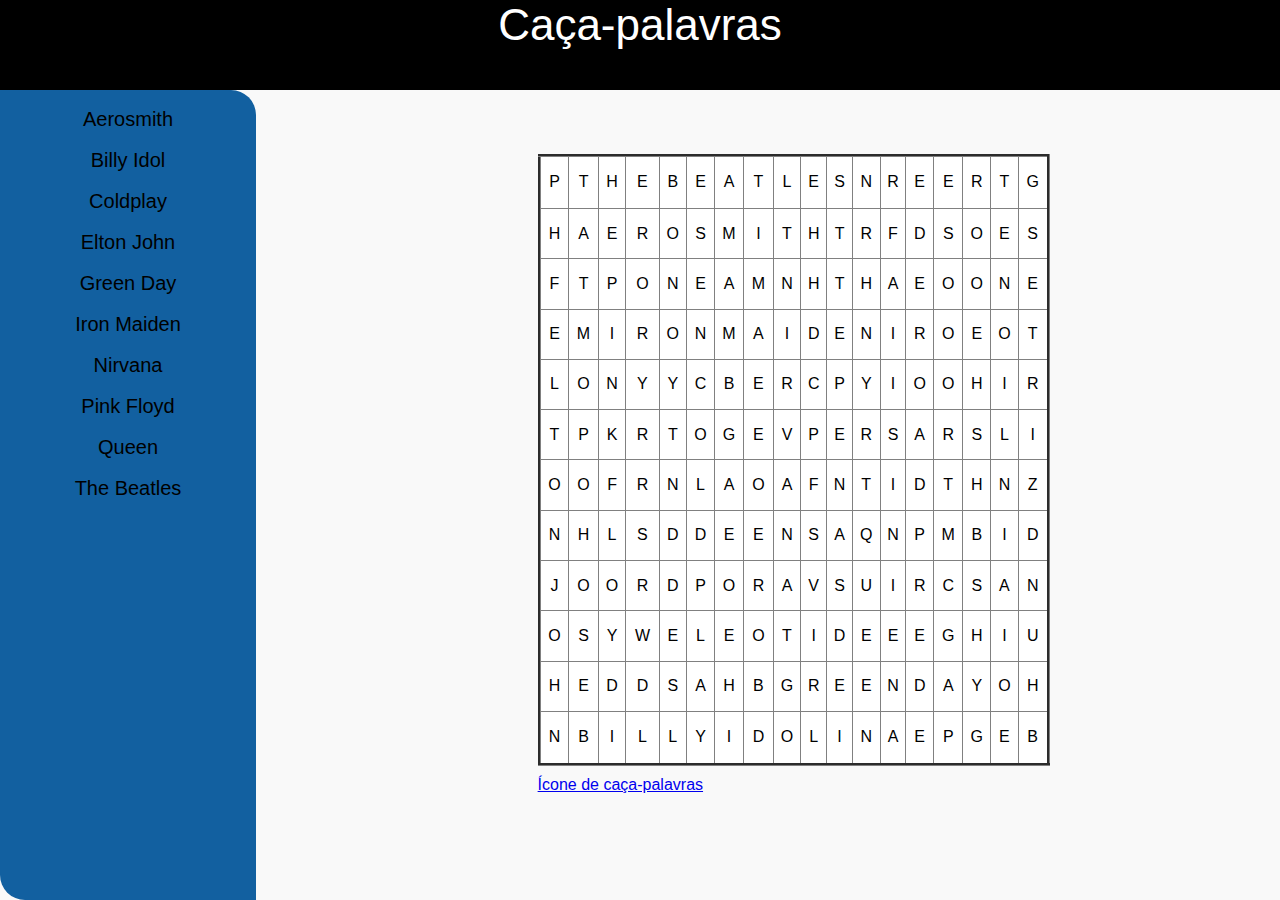
<file: index.html>
<!DOCTYPE html>
<html lang="pt-BR">
  <head>
    <meta charset="UTF-8">
    <meta name="viewport" content="width=device-width, initial-scale=1.0">
    <title>Caça-palavras</title>
    <link rel="stylesheet" href="css/style.css" type="text/css">
    <script src="js/script.js" type="text/javascript"></script>
    <link rel="icon" href="imgs/palavras-cruzadas.png">
  </head>
  <body>
    <header>Caça-palavras</header>
    <div id="lista-palavras">
      <ul>
        <li>Aerosmith</li>
        <li>Billy Idol</li>
        <li>Coldplay</li>
        <li>Elton John</li>
        <li>Green Day</li>
        <li>Iron Maiden</li>
        <li>Nirvana</li>
        <li>Pink Floyd</li>
        <li>Queen</li>
        <li>The Beatles</li>
      </ul>
    </div>
    <div id="word-search">
      <script>
        gerarWordSearch();
      </script>
      <div id="atribuicoes">
        <a href="https://www.flaticon.com/br/icones-gratis/palavras-cruzadas" title="palavras cruzadas ícones">Ícone de caça-palavras</a>
      </div>
    </div>
  </body>
</html>
</file>
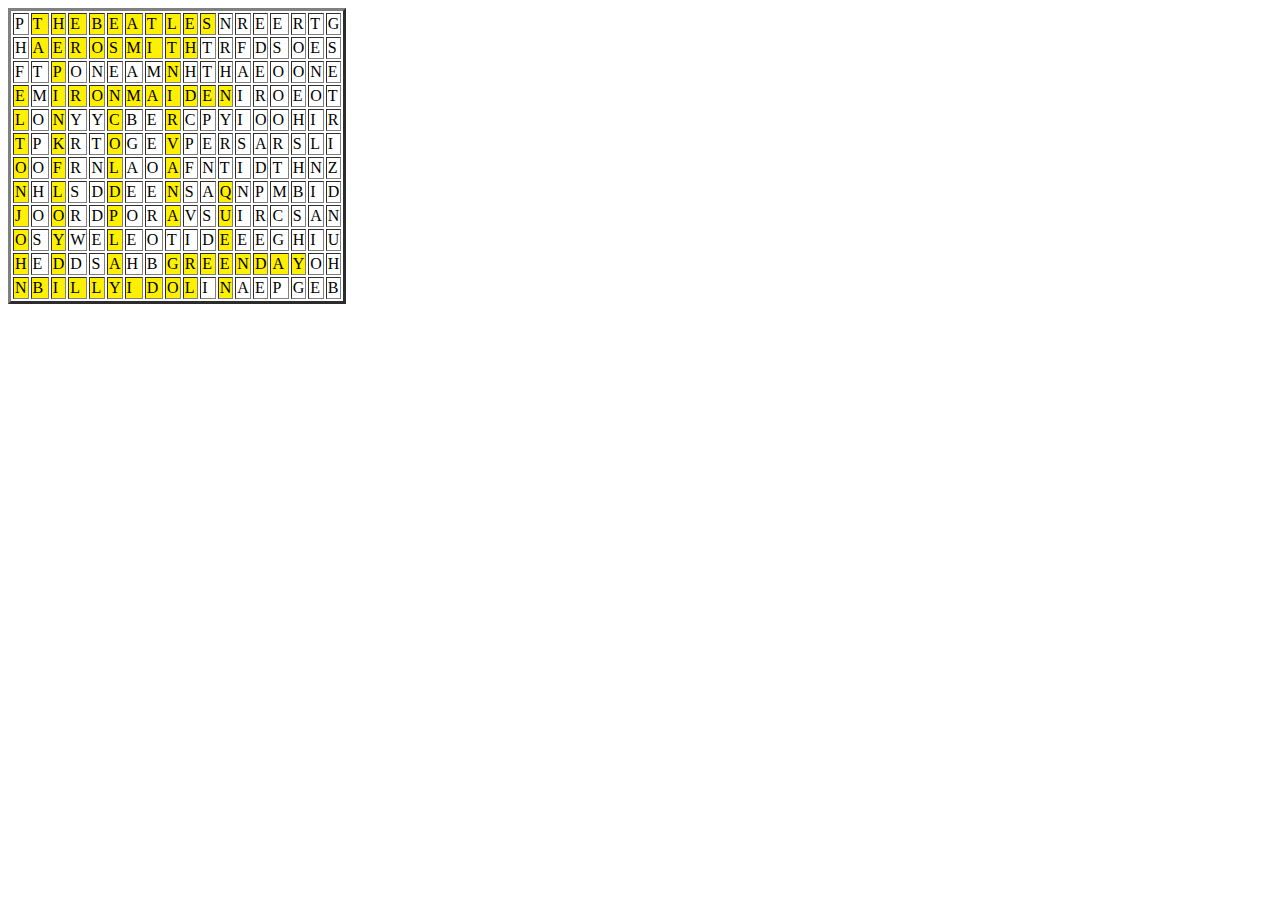
<file: v2/index.html>
<!DOCTYPE html>
<html lang="pt-BR">
<head>
  <meta charset="UTF-8">
  <meta name="viewport" content="width=device-width, initial-scale=1.0">
  <title>Caça-palavras</title>
</head>
<body>
  <script>
    let m = new Array;
    let maux = new Array;
    let i, j;

    m = [
    ['P','T','H','E','B','E','A','T','L','E','S','N','R','E','E','R','T','G'],
    ['H','A','E','R','O','S','M','I','T','H','T','R','F','D','S','O','E','S'],
    ['F','T','P','O','N','E','A','M','N','H','T','H','A','E','O','O','N','E'],
    ['E','M','I','R','O','N','M','A','I','D','E','N','I','R','O','E','O','T'],
    ['L','O','N','Y','Y','C','B','E','R','C','P','Y','I','O','O','H','I','R'],
    ['T','P','K','R','T','O','G','E','V','P','E','R','S','A','R','S','L','I'],
    ['O','O','F','R','N','L','A','O','A','F','N','T','I','D','T','H','N','Z'],
    ['N','H','L','S','D','D','E','E','N','S','A','Q','N','P','M','B','I','D'],
    ['J','O','O','R','D','P','O','R','A','V','S','U','I','R','C','S','A','N'],
    ['O','S','Y','W','E','L','E','O','T','I','D','E','E','E','G','H','I','U'],
    ['H','E','D','D','S','A','H','B','G','R','E','E','N','D','A','Y','O','H'],
    ['N','B','I','L','L','Y','I','D','O','L','I','N','A','E','P','G','E','B']
    ];

    maux = [
    [0,1,1,1,1,1,1,1,1,1,1,0,0,0,0,0,0,0],
    [0,1,1,1,1,1,1,1,1,1,0,0,0,0,0,0,0,0],
    [0,0,1,0,0,0,0,0,1,0,0,0,0,0,0,0,0,0],
    [1,0,1,1,1,1,1,1,1,1,1,1,0,0,0,0,0,0],
    [1,0,1,0,0,1,0,0,1,0,0,0,0,0,0,0,0,0],
    [1,0,1,0,0,1,0,0,1,0,0,0,0,0,0,0,0,0],
    [1,0,1,0,0,1,0,0,1,0,0,0,0,0,0,0,0,0],
    [1,0,1,0,0,1,0,0,1,0,0,1,0,0,0,0,0,0],
    [1,0,1,0,0,1,0,0,1,0,0,1,0,0,0,0,0,0],
    [1,0,1,0,0,1,0,0,0,0,0,1,0,0,0,0,0,0],
    [1,0,1,0,0,1,0,0,1,1,1,1,1,1,1,1,0,0],
    [1,1,1,1,1,1,1,1,1,1,0,1,0,0,0,0,0,0]
    ];

    document.write("<table border='3'>");
      for(i = 0; i < 12; i++){
        document.write("<tr>");
          for(j = 0; j < 18; j++){
            document.write("<td id='"+ i.toString()+ "." + j.toString() +"'>" + m[i][j] + "</td>");
            if(maux[i][j] == 1){
              document.getElementById(i.toString()+ "." + j.toString()).style.background = '#fff000';
            }
          }
        document.write("</tr>");
      }
    document.write("</table>");
  </script>
</body>
</html>
</file>
<file: css/style.css>
*{
  margin: 0;
  padding: 0;
  font-family: Helvetica;
}

body{
  background-color: #f9f9f9;
}

header{
  max-width: 100vw;
  width: 100vw;
  height: 10vh;
  background-color: #000;
  color: #fff;
  font-size: 44px;
  text-align: center;
  padding-bottom: 0;
}

#lista-palavras{
  max-width: 20vw;
  width: 20vw;
  height: 90vh;
  background-color: #1260a0;
  border-bottom-left-radius: 25px;
  border-top-right-radius: 25px;
  text-align: center;
  font-size: 20px;
  color: #000;
  display: inline-block;
}

ul li{
  list-style: none;
  padding-top: 18px;
}

#word-search{
  float: right;
  padding-right: 18%;
  padding-top: 5%;
}

#word-search table{
  width: 40vw;
  height: 68vh;
  border-collapse: collapse;
  text-align: center;
  background-color: #fff;
}

td.Selecionado{
  background-color: #e25e5a;
}

#atribuicoes{
  margin-top: 10px;
}
</file>
